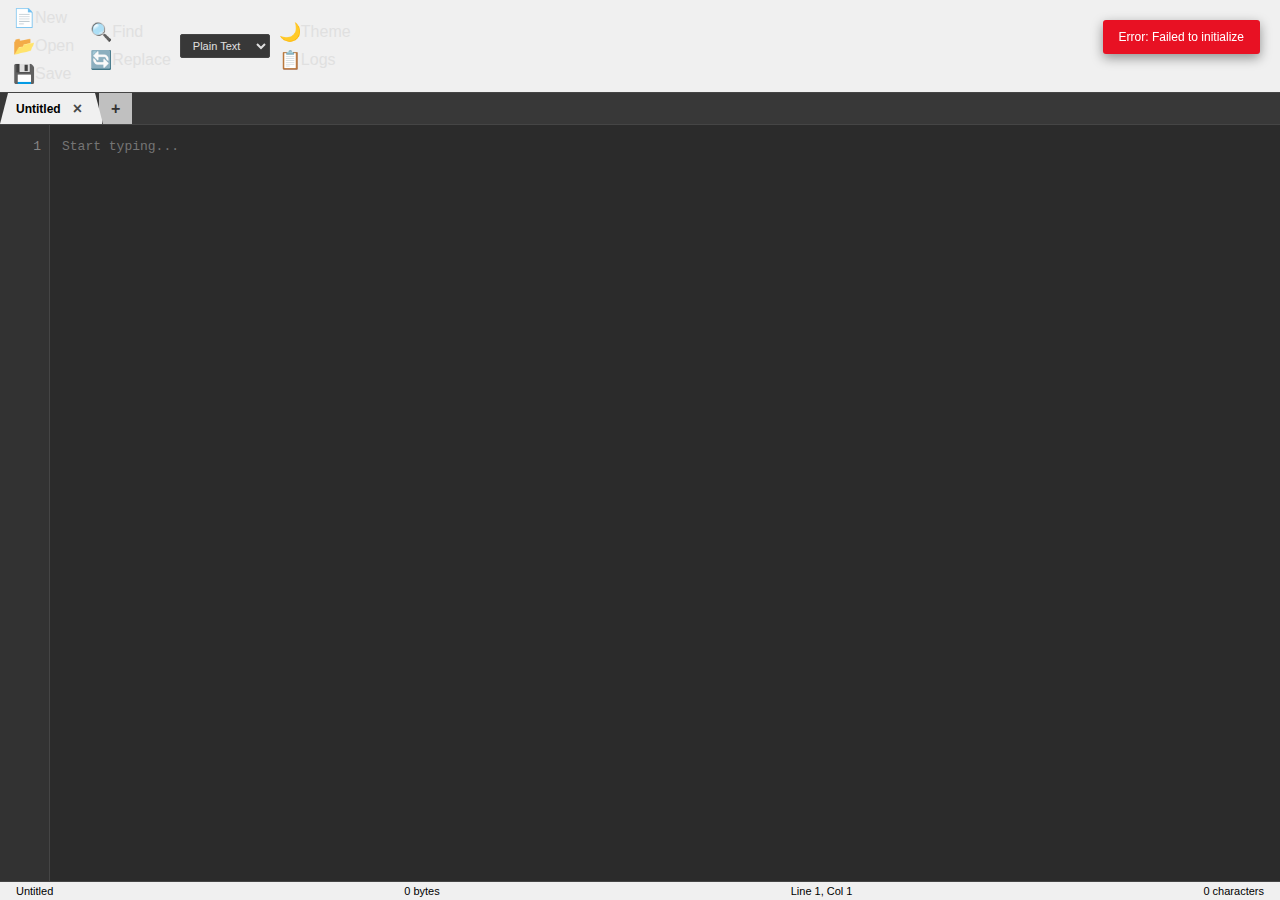
<file: index.html>
<!DOCTYPE html>
<html lang="en">
<head>
    <meta charset="UTF-8">
    <meta name="viewport" content="width=device-width, initial-scale=1.0">
    <meta name="description" content="Edita - Advanced text editor similar to Notepad++">
    <meta name="theme-color" content="#1e1e1e">
    <title>Edita - Advanced Text Editor</title>
    <link rel="stylesheet" href="styles.css">
    <link rel="manifest" href="manifest.json">
    <link rel="icon" href="data:image/svg+xml,<svg xmlns=%22http://www.w3.org/2000/svg%22 viewBox=%220 0 100 100%22><text y=%22.9em%22 font-size=%2290%22>📝</text></svg>">
</head>
<body>
    <div id="error-toast" class="error-toast"></div>
    <div class="container">
        <div class="toolbar">
            <div class="toolbar-section">
                <button class="toolbar-btn" id="newBtn" title="New File (Ctrl+N)">
                    <span class="icon">📄</span><span class="label">New</span>
                </button>
                <button class="toolbar-btn" id="openBtn" title="Open File (Ctrl+O)">
                    <span class="icon">📂</span><span class="label">Open</span>
                </button>
                <button class="toolbar-btn" id="saveBtn" title="Save (Ctrl+S)">
                    <span class="icon">💾</span><span class="label">Save</span>
                </button>
                <input type="file" id="fileInput" style="display: none;" accept="*/*">
            </div>
            <div class="toolbar-section">
                <button class="toolbar-btn" id="findBtn" title="Find (Ctrl+F)">
                    <span class="icon">🔍</span><span class="label">Find</span>
                </button>
                <button class="toolbar-btn" id="replaceBtn" title="Replace (Ctrl+H)">
                    <span class="icon">🔄</span><span class="label">Replace</span>
                </button>
            </div>
            <div class="toolbar-section">
                <select id="languageSelect" title="Language Mode">
                    <option value="text">Plain Text</option>
                    <option value="javascript">JavaScript</option>
                    <option value="python">Python</option>
                    <option value="html">HTML</option>
                    <option value="css">CSS</option>
                    <option value="json">JSON</option>
                    <option value="markdown">Markdown</option>
                </select>
            </div>
            <div class="toolbar-section">
                <button class="toolbar-btn" id="themeBtn" title="Toggle Theme">
                    <span class="icon">🌙</span><span class="label">Theme</span>
                </button>
                <button class="toolbar-btn" id="logsBtn" title="View Logs">
                    <span class="icon">📋</span><span class="label">Logs</span>
                </button>
            </div>
        </div>
        <div class="tabs-container" id="tabsContainer">
            <div class="tab active" data-tab-id="0">
                <span class="tab-title">Untitled</span>
                <button class="tab-close" data-tab-id="0">×</button>
            </div>
            <button class="new-tab-btn" id="newTabBtn">+</button>
        </div>
        <div class="editor-wrapper">
            <div class="line-numbers" id="lineNumbers">1</div>
            <textarea id="editor" class="editor" placeholder="Start typing..." spellcheck="false"></textarea>
        </div>
        <div class="status-bar">
            <div class="status-item"><span id="fileName">Untitled</span></div>
            <div class="status-item"><span id="fileSize">0 bytes</span></div>
            <div class="status-item"><span id="lineCol">Line 1, Col 1</span></div>
            <div class="status-item"><span id="charCount">0 characters</span></div>
            <div class="status-item" id="installPrompt" style="display:none;"><button class="install-btn" id="installBtn">📥 Install</button></div>
        </div>
        <div id="findDialog" class="dialog">
            <div class="dialog-content">
                <h3>Find & Replace</h3>
                <div class="input-group"><label>Find:</label><input type="text" id="findInput" placeholder="Search..."></div>
                <div class="input-group"><label>Replace:</label><input type="text" id="replaceInput" placeholder="Replace..."></div>
                <div class="dialog-buttons">
                    <button id="findNextBtn">Find Next</button>
                    <button id="replaceOneBtn">Replace</button>
                    <button id="replaceAllBtn">Replace All</button>
                    <button id="closeDialogBtn">Close</button>
                </div>
                <div id="findResults" class="find-results"></div>
            </div>
        </div>
        <div id="logsDialog" class="dialog">
            <div class="dialog-content logs-content">
                <h3>Logs & Debug Info</h3>
                <div class="logs-controls">
                    <button id="clearLogsBtn">Clear</button>
                    <button id="exportLogsBtn">Export</button>
                    <button id="closeLogsBtn">Close</button>
                </div>
                <pre id="logsContent"></pre>
            </div>
        </div>
    </div>
    <script src="script.js"></script>
</body>
</html>
</file>
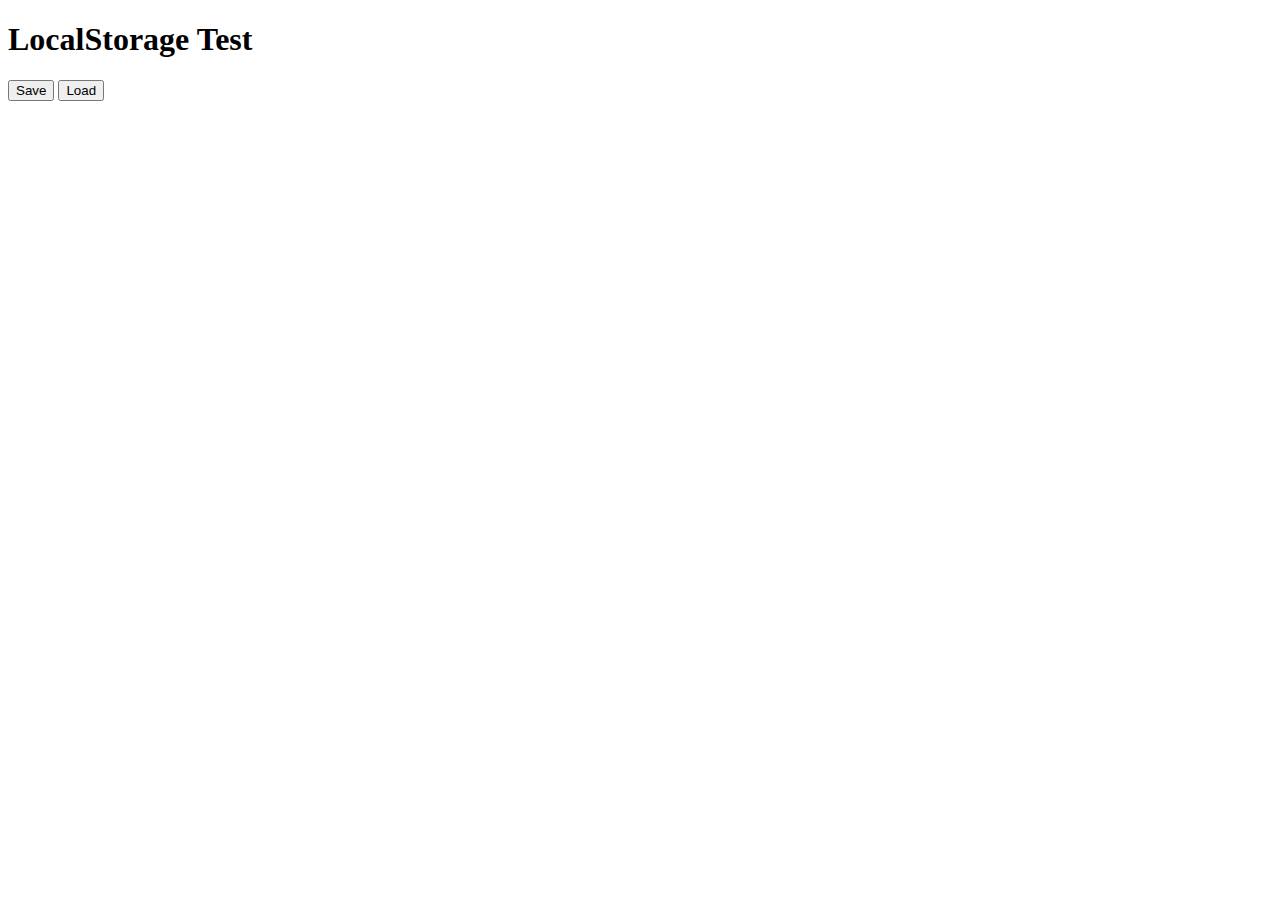
<file: test-storage.html>
<!DOCTYPE html>
<html>
<body>
<h1>LocalStorage Test</h1>
<button onclick="localStorage.setItem('test', 'working'); alert('Saved!')">Save</button>
<button onclick="alert(localStorage.getItem('test'))">Load</button>
<script>
console.log('localStorage available:', typeof localStorage !== 'undefined');
console.log('Current edita_open_tabs:', localStorage.getItem('edita_open_tabs'));
</script>
</body>
</html>
</file>
<file: styles.css>
* { margin: 0; padding: 0; box-sizing: border-box; }

/* Notepad++ Color Scheme */
:root {
    --bg-primary: #2B2B2B;
    --bg-secondary: #202020;
    --bg-tertiary: #383838;
    --menubar-bg: #F0F0F0;
    --menubar-hover: #E5F3FF;
    --menubar-text: #000;
    --toolbar-bg: #F0F0F0;
    --text-primary: #E0E0E0;
    --text-secondary: #808080;
    --accent: #0078D4;
    --accent-hover: #1E88D4;
    --border: #454545;
    --tab-active: #F0F0F0;
    --tab-inactive: #C0C0C0;
    --tab-text-active: #000;
    --tab-text-inactive: #333;
    --error: #E81123;
    --success: #107C10;
    --warning: #FF8C00;
    --linenumber-bg: #323232;
    --linenumber-text: #858585;
}

body.light-theme {
    --bg-primary: #FFFFFF;
    --bg-secondary: #F8F8F8;
    --bg-tertiary: #E0E0E0;
    --menubar-bg: #F0F0F0;
    --menubar-hover: #E5F3FF;
    --menubar-text: #000;
    --toolbar-bg: #F0F0F0;
    --text-primary: #000000;
    --text-secondary: #6A6A6A;
    --accent: #0078D4;
    --border: #CCCCCC;
    --tab-active: #FFFFFF;
    --tab-inactive: #E0E0E0;
    --tab-text-active: #000;
    --tab-text-inactive: #333;
    --linenumber-bg: #F0F0F0;
    --linenumber-text: #6A6A6A;
}

body {
    font-family: "Segoe UI", Tahoma, sans-serif;
    background-color: var(--bg-primary);
    color: var(--text-primary);
    height: 100vh;
    overflow: hidden;
}

.container {
    display: flex;
    flex-direction: column;
    height: 100vh;
}

/* Menu Bar (Notepad++ style) */
.menubar {
    display: flex;
    background-color: var(--menubar-bg);
    border-bottom: 1px solid var(--border);
    font-size: 13px;
    user-select: none;
    padding: 0 4px;
}

.menu-item {
    position: relative;
    padding: 6px 12px;
    color: var(--menubar-text);
    cursor: pointer;
    transition: background-color 0.15s;
}

.menu-item:hover {
    background-color: var(--menubar-hover);
}

.menu-item > span {
    display: block;
}

.dropdown-menu {
    display: none;
    position: absolute;
    top: 100%;
    left: 0;
    background-color: var(--menubar-bg);
    border: 1px solid var(--border);
    box-shadow: 2px 2px 5px rgba(0,0,0,0.3);
    min-width: 200px;
    z-index: 1000;
}

.menu-item:hover .dropdown-menu {
    display: block;
}

.menu-option {
    padding: 6px 12px;
    cursor: pointer;
    display: flex;
    justify-content: space-between;
    align-items: center;
    color: var(--menubar-text);
}

.menu-option:hover {
    background-color: var(--menubar-hover);
}

.menu-option .shortcut {
    margin-left: 30px;
    color: var(--text-secondary);
    font-size: 11px;
}

.menu-separator {
    height: 1px;
    background-color: var(--border);
    margin: 4px 0;
}

/* Toolbar (Notepad++ style with icons only) */
.toolbar {
    display: flex;
    gap: 2px;
    padding: 4px 6px;
    background-color: var(--toolbar-bg);
    border-bottom: 1px solid var(--border);
    align-items: center;
}

.toolbar-separator {
    width: 1px;
    height: 24px;
    background-color: var(--border);
    margin: 0 4px;
}

.toolbar-btn {
    padding: 4px 6px;
    background-color: transparent;
    color: var(--text-primary);
    border: 1px solid transparent;
    cursor: pointer;
    font-size: 16px;
    display: flex;
    align-items: center;
    justify-content: center;
    min-width: 28px;
    min-height: 28px;
    transition: all 0.15s;
}

.toolbar-btn:hover {
    background-color: var(--menubar-hover);
    border: 1px solid var(--accent);
}

.toolbar-btn:active {
    background-color: var(--accent);
}

.toolbar-btn .icon {
    font-size: 18px;
    line-height: 1;
}

#languageSelect {
    padding: 4px 8px;
    background-color: var(--bg-tertiary);
    color: var(--text-primary);
    border: 1px solid var(--border);
    border-radius: 2px;
    font-size: 11px;
    cursor: pointer;
    font-family: "Segoe UI", Tahoma, sans-serif;
}

/* Tabs (Notepad++ trapezoid style) */
.tabs-container {
    display: flex;
    background-color: var(--bg-tertiary);
    border-bottom: 1px solid var(--border);
    overflow-x: auto;
    overflow-y: hidden;
    padding: 0;
    min-height: 32px;
}

.tabs-container.vertical {
    flex-direction: column;
    width: 220px;
    min-width: 220px;
    border-bottom: none;
    border-right: 1px solid var(--border);
    overflow-y: auto;
    overflow-x: hidden;
    padding: 4px;
    height: auto;
    max-height: calc(100vh - 160px);
    background-color: var(--bg-tertiary);
}

.tab {
    display: flex;
    align-items: center;
    gap: 8px;
    padding: 6px 16px;
    background-color: var(--tab-inactive);
    color: var(--tab-text-inactive);
    border-right: 1px solid var(--border);
    cursor: pointer;
    max-width: 200px;
    min-width: 100px;
    position: relative;
    transition: all 0.15s;
    clip-path: polygon(8px 0, calc(100% - 8px) 0, 100% 100%, 0 100%);
    margin-right: -8px;
}

.tab:hover {
    background-color: #D0D0D0;
}

.tabs-container.vertical .tab {
    clip-path: polygon(0 8px, 100% 0, 100% 100%, 0 calc(100% - 8px));
    margin: 2px 4px 0 4px;
    border-radius: 0;
    max-width: none;
    border-right: 1px solid var(--border);
    border-bottom: none;
    padding: 8px 12px;
}

.tabs-container.vertical .tab:hover {
    background-color: #D0D0D0;
}

.tabs-container.vertical .tab.active {
    background-color: var(--tab-active);
    color: var(--tab-text-active);
    border-left: 3px solid var(--accent);
    border-right: 1px solid var(--border);
    z-index: 10;
}

.tab.active {
    background-color: var(--tab-active);
    color: var(--tab-text-active);
    z-index: 10;
    font-weight: 600;
}

.tab-title {
    font-size: 12px;
    white-space: nowrap;
    overflow: hidden;
    text-overflow: ellipsis;
    font-family: "Segoe UI", Tahoma, sans-serif;
}

.tab-close {
    background: none;
    border: none;
    color: var(--tab-text-inactive);
    cursor: pointer;
    font-size: 16px;
    padding: 0 4px;
    font-weight: bold;
    opacity: 0.7;
}

.tab-close:hover {
    opacity: 1;
    color: var(--error);
}

.tab.active .tab-close {
    color: var(--tab-text-active);
}

.new-tab-btn {
    padding: 6px 12px;
    background-color: var(--tab-inactive);
    color: var(--tab-text-inactive);
    border: none;
    cursor: pointer;
    margin-left: 4px;
    min-width: 32px;
    font-size: 16px;
    font-weight: bold;
}

.new-tab-btn:hover {
    background-color: #D0D0D0;
}

.tabs-container.vertical .new-tab-btn {
    width: calc(100% - 8px);
    margin: 4px;
    padding: 8px;
}

/* Editor Container */
.editor-container {
    display: flex;
    flex: 1;
    overflow: hidden;
    flex-direction: column;
}

.editor-container.vertical-tabs {
    flex-direction: row;
}

.editor-wrapper {
    display: flex;
    flex: 1;
    overflow: hidden;
    position: relative;
}

/* Line Numbers (Notepad++ style) */
.line-numbers {
    width: 50px;
    background-color: var(--linenumber-bg);
    color: var(--linenumber-text);
    padding: 12px 8px;
    text-align: right;
    font-size: 13px;
    line-height: 1.6;
    user-select: none;
    border-right: 1px solid var(--border);
    overflow: hidden;
    font-family: Consolas, "Courier New", monospace;
}

/* Editor Text Area */
.editor {
    flex: 1;
    padding: 12px;
    background-color: var(--bg-primary);
    color: var(--text-primary);
    border: none;
    outline: none;
    font-size: 13px;
    line-height: 1.6;
    resize: none;
    font-family: Consolas, "Courier New", monospace;
    tab-size: 4;
}

/* Status Bar (Notepad++ style) */
.status-bar {
    display: flex;
    justify-content: space-between;
    padding: 3px 8px;
    background-color: var(--toolbar-bg);
    border-top: 1px solid var(--border);
    font-size: 11px;
    font-family: "Segoe UI", Tahoma, sans-serif;
    color: var(--menubar-text);
}

.status-item {
    padding: 0 8px;
    display: flex;
    align-items: center;
}

.install-btn {
    padding: 2px 8px;
    background-color: var(--accent);
    color: white;
    border: none;
    border-radius: 2px;
    cursor: pointer;
    font-size: 10px;
}

/* Dialogs */
.dialog {
    position: fixed;
    top: 0;
    left: 0;
    width: 100%;
    height: 100%;
    background-color: rgba(0,0,0,0.5);
    display: none;
    justify-content: center;
    align-items: center;
    z-index: 1000;
}

.dialog.active {
    display: flex;
}

.dialog-content {
    background-color: var(--bg-secondary);
    padding: 0;
    border-radius: 4px;
    border: 1px solid var(--border);
    min-width: 400px;
    max-width: 90%;
    box-shadow: 0 4px 20px rgba(0,0,0,0.5);
    position: absolute;
    top: 50%;
    left: 50%;
    transform: translate(-50%, -50%);
}

.dialog-header {
    background-color: var(--bg-primary);
    padding: 12px 20px;
    border-bottom: 1px solid var(--border);
    border-radius: 4px 4px 0 0;
    user-select: none;
}

.dialog-header h3 {
    margin: 0;
    font-size: 14px;
}

.dialog-content > .input-group,
.dialog-content > .search-options,
.dialog-content > .dialog-buttons,
.dialog-content > .find-results {
    padding: 0 20px;
}

.dialog-content > .input-group:first-of-type {
    padding-top: 20px;
}

.dialog-content > .dialog-buttons {
    padding-bottom: 20px;
}

.logs-content {
    min-width: 600px;
    max-height: 80vh;
    overflow: auto;
}

.dialog-content h3 {
    margin-bottom: 16px;
    color: var(--accent);
    font-size: 14px;
    font-weight: 600;
}

.input-group {
    margin-bottom: 12px;
}

.input-group label {
    display: block;
    margin-bottom: 4px;
    font-size: 12px;
}

.dialog-content input[type="text"] {
    width: 100%;
    padding: 6px 8px;
    background-color: var(--bg-tertiary);
    color: var(--text-primary);
    border: 1px solid var(--border);
    border-radius: 2px;
    font-size: 12px;
}

.search-options {
    margin: 12px 0;
    padding: 12px;
    background-color: var(--bg-secondary);
    border-radius: 4px;
}

.radio-group, .checkbox-group {
    display: flex;
    gap: 16px;
    margin-bottom: 8px;
}

.radio-group label, .checkbox-group label {
    display: flex;
    align-items: center;
    gap: 6px;
    font-size: 12px;
    cursor: pointer;
}

.radio-group input[type="radio"], .checkbox-group input[type="checkbox"] {
    cursor: pointer;
}

.dialog-buttons {
    display: flex;
    gap: 8px;
    justify-content: flex-end;
    margin-top: 16px;
}

.dialog-buttons button, .logs-controls button {
    padding: 6px 16px;
    background-color: var(--accent);
    color: white;
    border: none;
    border-radius: 2px;
    cursor: pointer;
    font-size: 12px;
}

.dialog-buttons button:hover, .logs-controls button:hover {
    background-color: var(--accent-hover);
}

.logs-controls {
    display: flex;
    gap: 8px;
    margin-bottom: 12px;
}

#logsContent {
    background-color: var(--bg-primary);
    padding: 12px;
    border-radius: 2px;
    max-height: 500px;
    overflow: auto;
    font-size: 11px;
    white-space: pre-wrap;
    border: 1px solid var(--border);
    font-family: Consolas, monospace;
}

.find-results {
    margin-top: 12px;
    padding: 8px;
    background-color: var(--bg-tertiary);
    border-radius: 2px;
    font-size: 11px;
}

/* Find in Files Results */
.find-in-files-results {
    margin-top: 12px;
    padding: 12px;
    background-color: var(--bg-primary);
    border: 1px solid var(--border);
    border-radius: 2px;
    max-height: 400px;
    overflow-y: auto;
    font-size: 12px;
}

.find-in-files-results .result-file-section {
    margin-bottom: 8px;
}

.find-in-files-results .result-file {
    font-weight: 600;
    color: var(--accent);
    padding: 6px 8px;
    background-color: var(--bg-tertiary);
    border-radius: 2px;
    cursor: pointer;
    display: flex;
    align-items: center;
    gap: 6px;
    transition: background-color 0.15s;
    user-select: none;
}

.find-in-files-results .result-file:hover {
    background-color: var(--bg-secondary);
}

.find-in-files-results .collapse-icon {
    font-size: 10px;
    color: var(--text-secondary);
    display: inline-block;
    width: 12px;
}

.find-in-files-results .result-lines-container {
    display: block;
    padding-left: 20px;
    transition: max-height 0.2s ease, opacity 0.2s ease;
    max-height: 5000px;
    opacity: 1;
    overflow: hidden;
}

.find-in-files-results .result-lines-container.collapsed {
    max-height: 0;
    opacity: 0;
    padding: 0;
    margin: 0;
}

.find-in-files-results .result-line {
    padding: 4px 8px;
    margin: 4px 0;
    background-color: var(--bg-tertiary);
    border-left: 2px solid var(--accent);
    cursor: pointer;
    font-family: Consolas, monospace;
    font-size: 11px;
}

.find-in-files-results .result-line:hover {
    background-color: var(--bg-secondary);
}

.find-in-files-results .match-highlight {
    background-color: var(--warning);
    color: #000;
    padding: 1px 2px;
    font-weight: bold;
}

.checkbox-group {
    display: flex;
    gap: 16px;
    margin-bottom: 12px;
}

.checkbox-group label {
    display: flex;
    align-items: center;
    gap: 6px;
    font-size: 12px;
    cursor: pointer;
}

/* Toast Notifications */
.error-toast {
    position: fixed;
    top: 20px;
    right: 20px;
    background-color: var(--error);
    color: white;
    padding: 12px 20px;
    border-radius: 4px;
    display: none;
    z-index: 2000;
    box-shadow: 0 4px 12px rgba(0,0,0,0.3);
}

.error-toast.show {
    display: block;
}

.toast {
    position: fixed;
    top: 20px;
    right: 20px;
    background-color: var(--accent);
    color: white;
    padding: 10px 16px;
    border-radius: 3px;
    z-index: 2000;
    max-width: 350px;
    opacity: 0;
    transform: translateX(400px);
    transition: all 0.3s ease;
    box-shadow: 0 4px 12px rgba(0,0,0,0.4);
    font-size: 12px;
}

.toast.show {
    opacity: 1;
    transform: translateX(0);
}

.toast-error {
    background-color: var(--error);
}

.toast-success {
    background-color: var(--success);
}

.toast-info {
    background-color: var(--accent);
}

.toast-warn {
    background-color: var(--warning);
    color: #000;
}

/* Scrollbars */
::-webkit-scrollbar {
    width: 14px;
    height: 14px;
}

::-webkit-scrollbar-track {
    background: var(--bg-secondary);
}

::-webkit-scrollbar-thumb {
    background: var(--border);
    border: 2px solid var(--bg-secondary);
}

::-webkit-scrollbar-thumb:hover {
    background: var(--text-secondary);
}

/* Text Selection Highlighting */
.highlight-layer {
    position: absolute;
    top: 0;
    right: 0;
    bottom: 0;
    pointer-events: none;
    z-index: 2;
    overflow: hidden;
    will-change: transform;
}

.text-highlight {
    position: absolute;
    background-color: rgba(255, 200, 0, 0.4);
    border: 1px solid rgba(255, 150, 0, 0.6);
    border-radius: 2px;
    box-sizing: border-box;
}

body.light-theme .text-highlight {
    background-color: rgba(255, 255, 0, 0.4);
    border: 1px solid rgba(255, 200, 0, 0.6);
}

/* Search Results Panel */
.search-results-panel {
    position: fixed;
    bottom: 0;
    left: 0;
    right: 0;
    height: 0;
    background-color: var(--bg-secondary);
    border-top: 1px solid var(--border);
    overflow: hidden;
    z-index: 1001;
}

.search-results-panel.active {
    height: 40%;
}

.search-results-resize-handle {
    position: absolute;
    top: 0;
    left: 0;
    right: 0;
    height: 4px;
    background-color: transparent;
    cursor: ns-resize;
    z-index: 10;
}

.search-results-resize-handle:hover {
    background-color: var(--accent);
}

.search-results-header {
    display: flex;
    justify-content: space-between;
    align-items: center;
    padding: 8px 12px;
    background-color: var(--bg-tertiary);
    border-bottom: 1px solid var(--border);
}

.search-results-header h3 {
    margin: 0;
    font-size: 13px;
    color: var(--text-primary);
}

.search-results-header .close-btn {
    background: none;
    border: none;
    color: var(--text-secondary);
    font-size: 20px;
    cursor: pointer;
    padding: 0;
    width: 24px;
    height: 24px;
    display: flex;
    align-items: center;
    justify-content: center;
    border-radius: 2px;
}

.search-results-header .close-btn:hover {
    background-color: var(--bg-secondary);
    color: var(--text-primary);
}

.search-results-content {
    padding: 12px;
    height: calc(100% - 45px);
    overflow-y: auto;
}

.search-summary {
    color: var(--success);
    margin-bottom: 12px;
    font-size: 12px;
}

.result-file-section {
    margin-bottom: 12px;
}

.result-file {
    font-weight: 600;
    color: var(--accent);
    padding: 6px 8px;
    background-color: var(--bg-tertiary);
    border-radius: 2px;
    cursor: pointer;
    display: flex;
    align-items: center;
    gap: 6px;
    transition: background-color 0.15s;
    user-select: none;
}

.result-file:hover {
    background-color: var(--bg-primary);
}

.collapse-icon {
    font-size: 10px;
    color: var(--text-secondary);
    display: inline-block;
    width: 12px;
}

.result-lines-container {
    display: block;
    padding-left: 20px;
    transition: max-height 0.2s ease, opacity 0.2s ease;
    max-height: 5000px;
    opacity: 1;
    overflow: hidden;
}

.result-lines-container.collapsed {
    max-height: 0;
    opacity: 0;
    padding: 0;
    margin: 0;
}

.result-line {
    padding: 4px 8px;
    margin: 4px 0;
    background-color: var(--bg-tertiary);
    border-left: 2px solid var(--accent);
    cursor: pointer;
    font-family: Consolas, monospace;
    font-size: 11px;
    color: var(--text-primary);
    transition: background-color 0.15s;
}

.result-line:hover {
    background-color: var(--bg-primary);
}

.match-highlight {
    background-color: var(--warning);
    color: var(--bg-primary);
    padding: 1px 2px;
    border-radius: 2px;
}

/* Responsive */
@media (max-width: 768px) {
    .menubar {
        font-size: 11px;
    }
    .menu-item {
        padding: 4px 8px;
    }
    .dialog-content {
        min-width: 95%;
    }
    .search-results-panel.active {
        height: 50%;
    }
}
</file>
